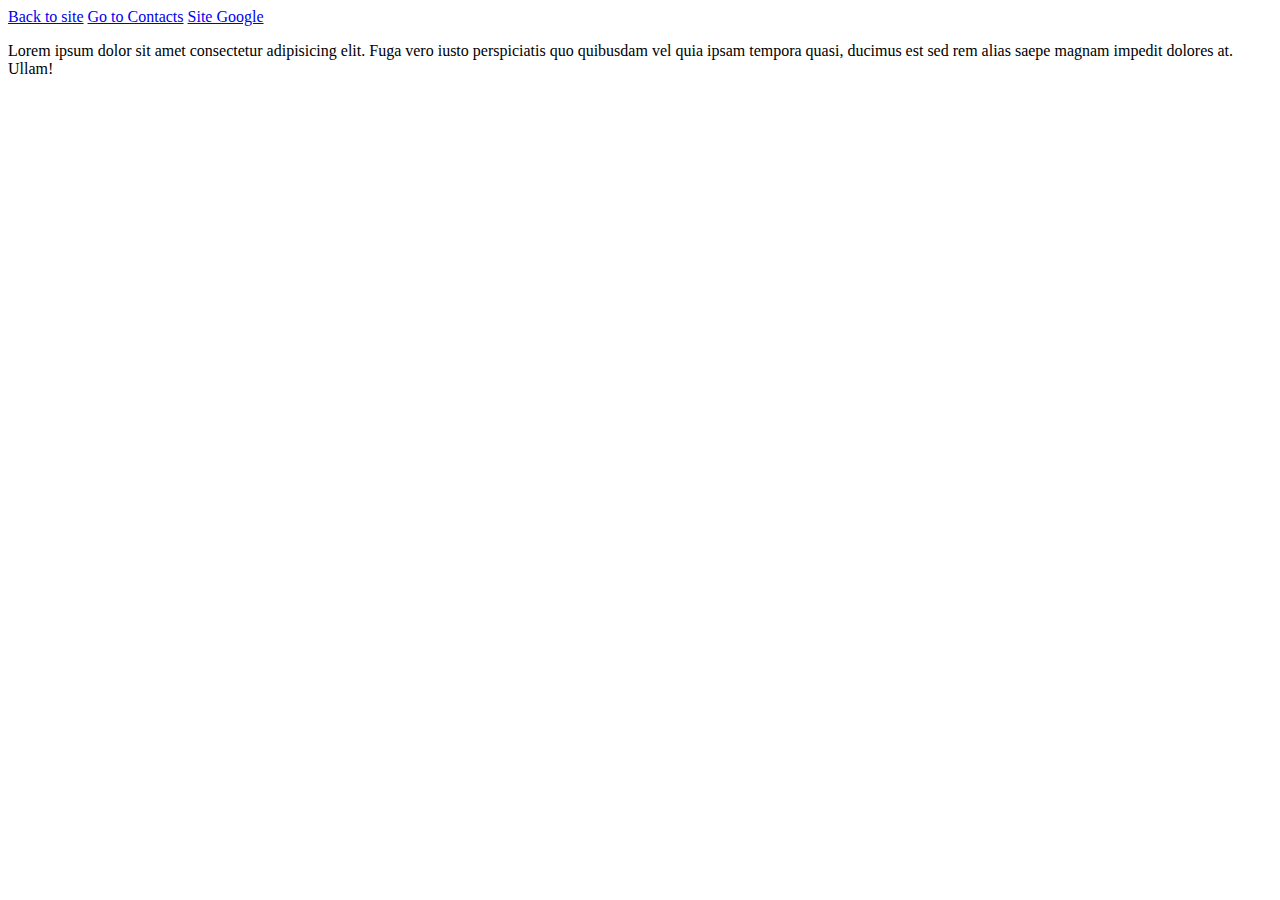
<file: pages/about.html>
<!DOCTYPE html>
<html lang="en">
<head>
    <meta charset="UTF-8">
    <meta http-equiv="X-UA-Compatible" content="IE=edge">
    <meta name="viewport" content="width=device-width, initial-scale=1.0">
    <title>AboutUs</title>
</head>
<body>
    <a href="../index.html" target="_blank">Back to site</a>
    <a href="./contacts.html" target="_blank">Go to Contacts</a>
    <a href="http://www.google.com" target="_blank">Site Google</a>
    <p>Lorem ipsum dolor sit amet consectetur adipisicing elit. Fuga vero iusto perspiciatis quo quibusdam vel quia ipsam tempora quasi, ducimus est sed rem alias saepe magnam impedit dolores at. Ullam!</p>

</body>
</html>
</file>
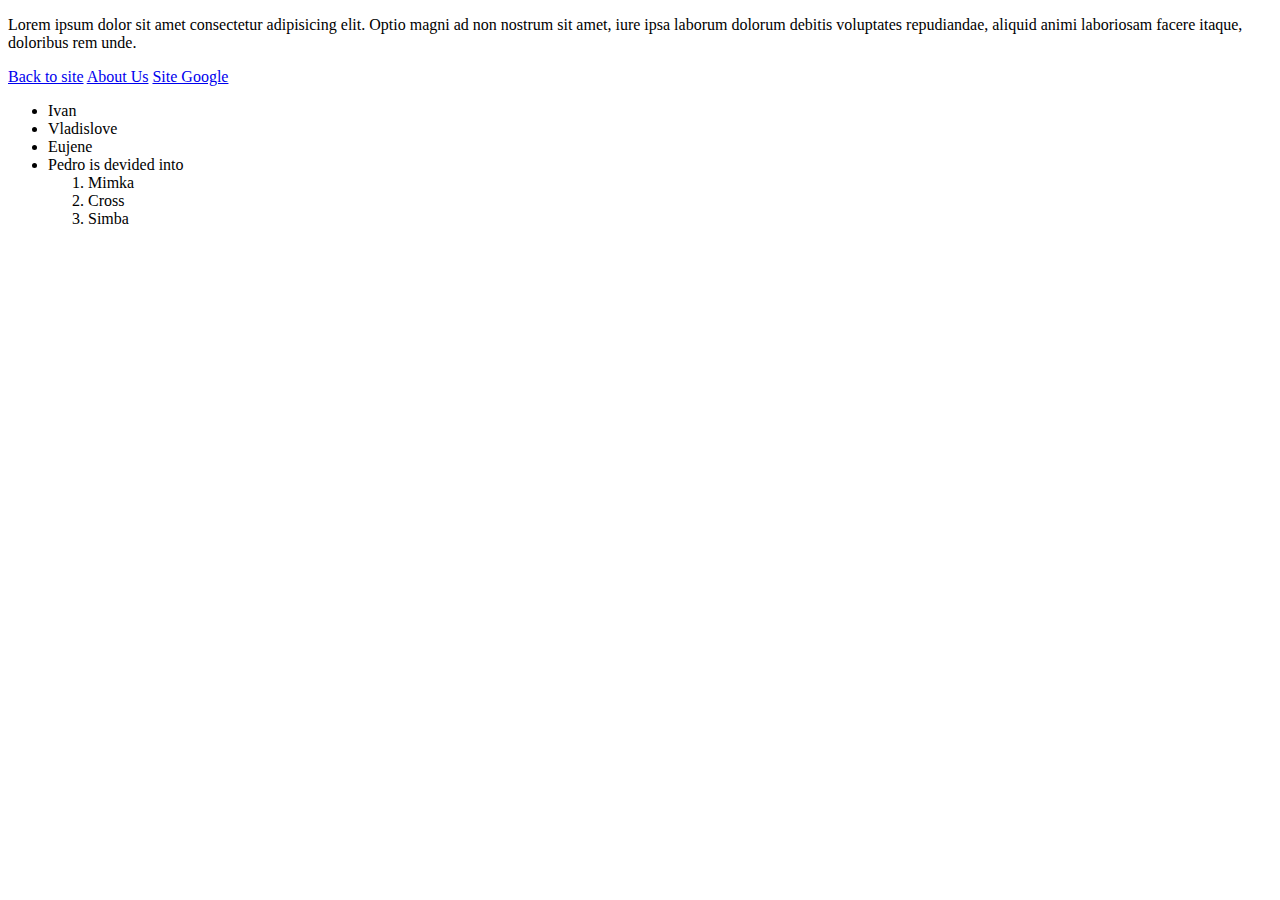
<file: pages/contacts.html>
<!DOCTYPE html>
<html lang="en">
<head>
    <meta charset="UTF-8">
    <meta http-equiv="X-UA-Compatible" content="IE=edge">
    <meta name="viewport" content="width=device-width, initial-scale=1.0">
    <title>Contacts</title>
</head>
<body>
    <p>Lorem ipsum dolor sit amet consectetur adipisicing elit. Optio magni ad non nostrum sit amet, iure ipsa laborum dolorum debitis voluptates repudiandae, aliquid animi laboriosam facere itaque, doloribus rem unde.</p>
    <a href="../index.html" target="_blank">Back to site</a>
    <a href="./about.html" target="_blank">About Us</a>
    <a href="http://www.google.com" target="_blank">Site Google</a>
    <ul>
        <li>Ivan</li>
        <li>Vladislove</li>
        <li>Eujene</li>
        <li>Pedro is devided into</li>
            <ol>
                <li>Mimka</li>
                <li>Cross</li>
                <li>Simba</li>
            </ol>
    </ul>
</body>
</html>
</file>
